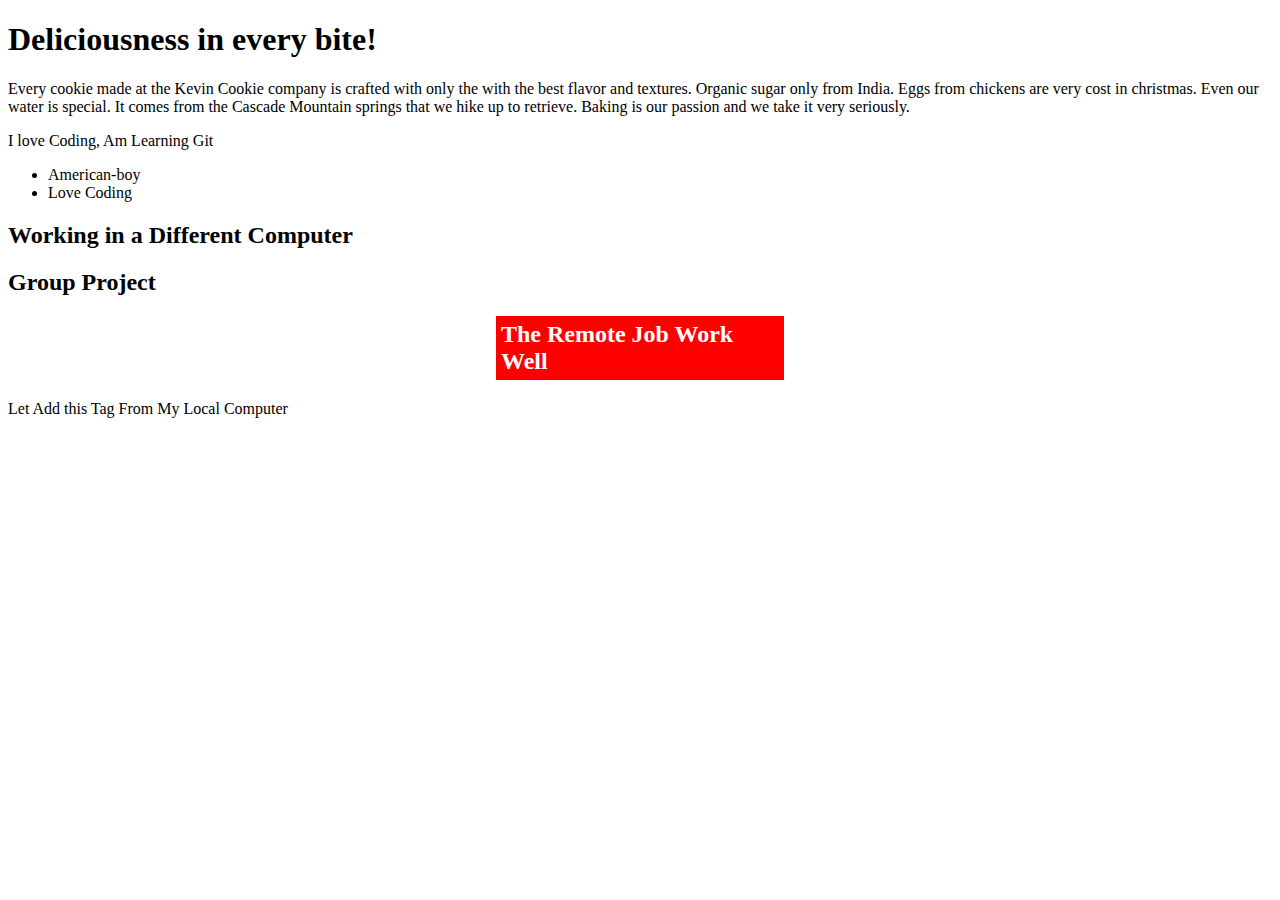
<file: index.htm>
<!DOCTYPE html>
<html lang="en">
<head>
    <meta charset="UTF-8">
    <meta name="viewport" content="width=device-width, initial-scale=1.0">
    <title>Document</title>
    <link rel="stylesheet" href="style.css">
</head>
<body>
    <h1>Deliciousness in every bite!</h1>

    <p>Every cookie made at the Kevin Cookie company is crafted with only the 
     with the best flavor and textures. Organic sugar only from India.
     Eggs from chickens are very cost in christmas. Even our water  
    is special. It comes from the Cascade Mountain springs that we hike 
    up to retrieve. Baking is our passion and we take it very seriously.</p>
    
    <div>
        <p>I love Coding, Am Learning Git</p>
        <ul>
            <li>American-boy</li>
            <li>Love Coding</li>
        </ul>
        <h2>Working in a Different Computer</h2>
        <h2>Group Project</h2>
        <h2 class="style">The Remote Job Work Well</h2>
        <p>Let Add this Tag From My Local Computer</p>

        <!-- _________________________________________________________________________ -->
                 <!-- SuccessFully Merge From Main Branch To updateText Branch  -->
        <!-- ----------------------------------------------------------------------------- -->
    </div>  
</body>
</html>
</file>
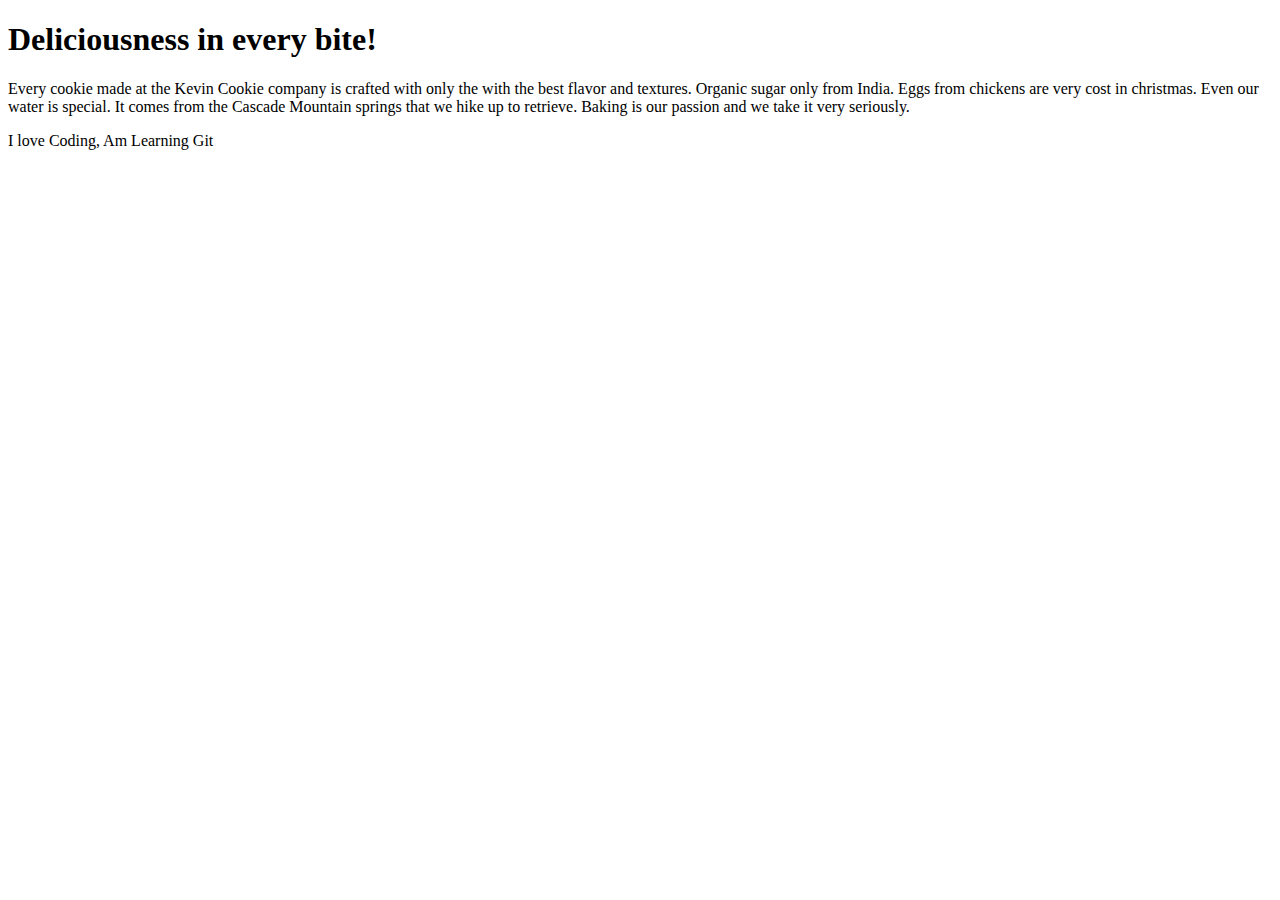
<file: Git2/index.htm>
<!DOCTYPE html>
<html>
<body>

<h1>Deliciousness in every bite!</h1>

<p>Every cookie made at the Kevin Cookie company is crafted with only the 
 with the best flavor and textures. Organic sugar only from India.
 Eggs from chickens are very cost in christmas. Even our water 
is special. It comes from the Cascade Mountain springs that we hike 
up to retrieve. Baking is our passion and we take it very seriously.</p>

<div>
    <p>I love Coding, Am Learning Git</p>
</div>

</body>
</html>
</file>
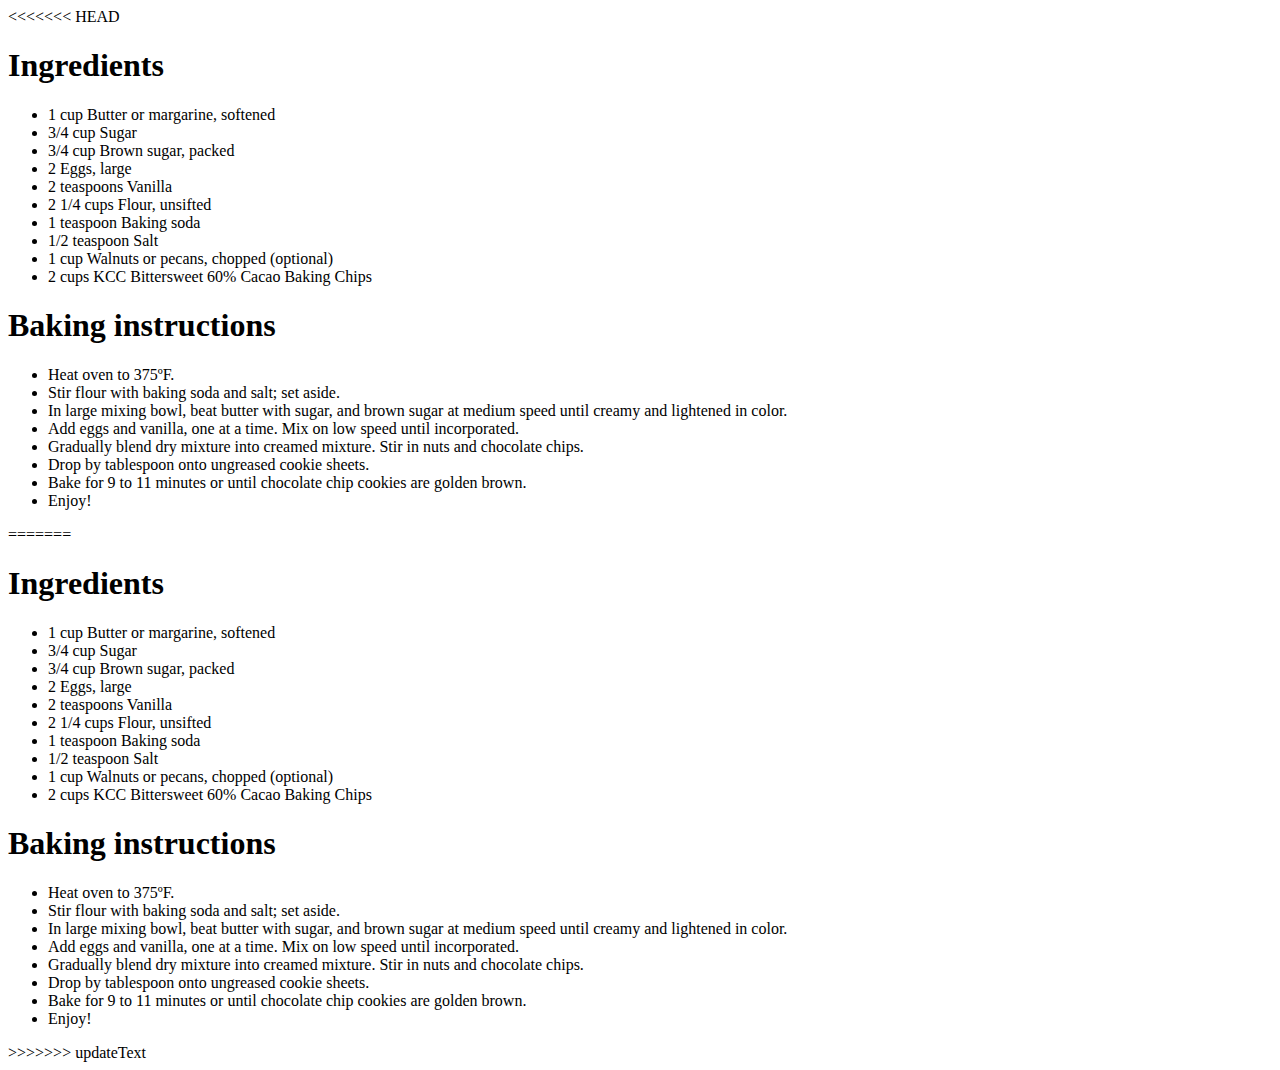
<file: secret recipe.htm>
<<<<<<< HEAD
<!DOCTYPE html>
<html>
<body>

<h1>Ingredients</h1>
<ul>
<li>1 cup Butter or margarine, softened</li>
<li>3/4 cup Sugar</li>
<li>3/4 cup Brown sugar, packed</li>
<li>2 Eggs, large</li>
<li>2 teaspoons Vanilla</li>
<li>2 1/4 cups Flour, unsifted</li>
<li>1 teaspoon Baking soda</li>
<li>1/2 teaspoon Salt</li>
<li>1 cup Walnuts or pecans, chopped (optional)</li>
<li>2 cups KCC Bittersweet 60% Cacao Baking Chips</li>
</ul>
<h1>Baking instructions</h1>
<ul>
<li>Heat oven to 375ºF.</li>
<li>Stir flour with baking soda and salt; set aside.</li>
<li>In large mixing bowl, beat butter with sugar, and brown sugar at medium speed until creamy and lightened in color.</li>
<li>Add eggs and vanilla, one at a time. Mix on low speed until incorporated.</li>
<li>Gradually blend dry mixture into creamed mixture. Stir in nuts and chocolate chips.</li>
<li>Drop by tablespoon onto ungreased cookie sheets.</li>
<li>Bake for 9 to 11 minutes or until chocolate chip cookies are golden brown.</li>
<li>Enjoy!</li>
</ul>

</body>
=======
<!DOCTYPE html>
<html>
<body>

<h1>Ingredients</h1>
<ul>
<li>1 cup Butter or margarine, softened</li>
<li>3/4 cup Sugar</li>
<li>3/4 cup Brown sugar, packed</li>
<li>2 Eggs, large</li>
<li>2 teaspoons Vanilla</li>
<li>2 1/4 cups Flour, unsifted</li>
<li>1 teaspoon Baking soda</li>
<li>1/2 teaspoon Salt</li>
<li>1 cup Walnuts or pecans, chopped (optional)</li>
<li>2 cups KCC Bittersweet 60% Cacao Baking Chips</li>
</ul>
<h1>Baking instructions</h1>
<ul>
<li>Heat oven to 375ºF.</li>
<li>Stir flour with baking soda and salt; set aside.</li>
<li>In large mixing bowl, beat butter with sugar, and brown sugar at medium speed until creamy and lightened in color.</li>
<li>Add eggs and vanilla, one at a time. Mix on low speed until incorporated.</li>
<li>Gradually blend dry mixture into creamed mixture. Stir in nuts and chocolate chips.</li>
<li>Drop by tablespoon onto ungreased cookie sheets.</li>
<li>Bake for 9 to 11 minutes or until chocolate chip cookies are golden brown.</li>
<li>Enjoy!</li>
</ul>

</body>
>>>>>>> updateText
</html>
</file>
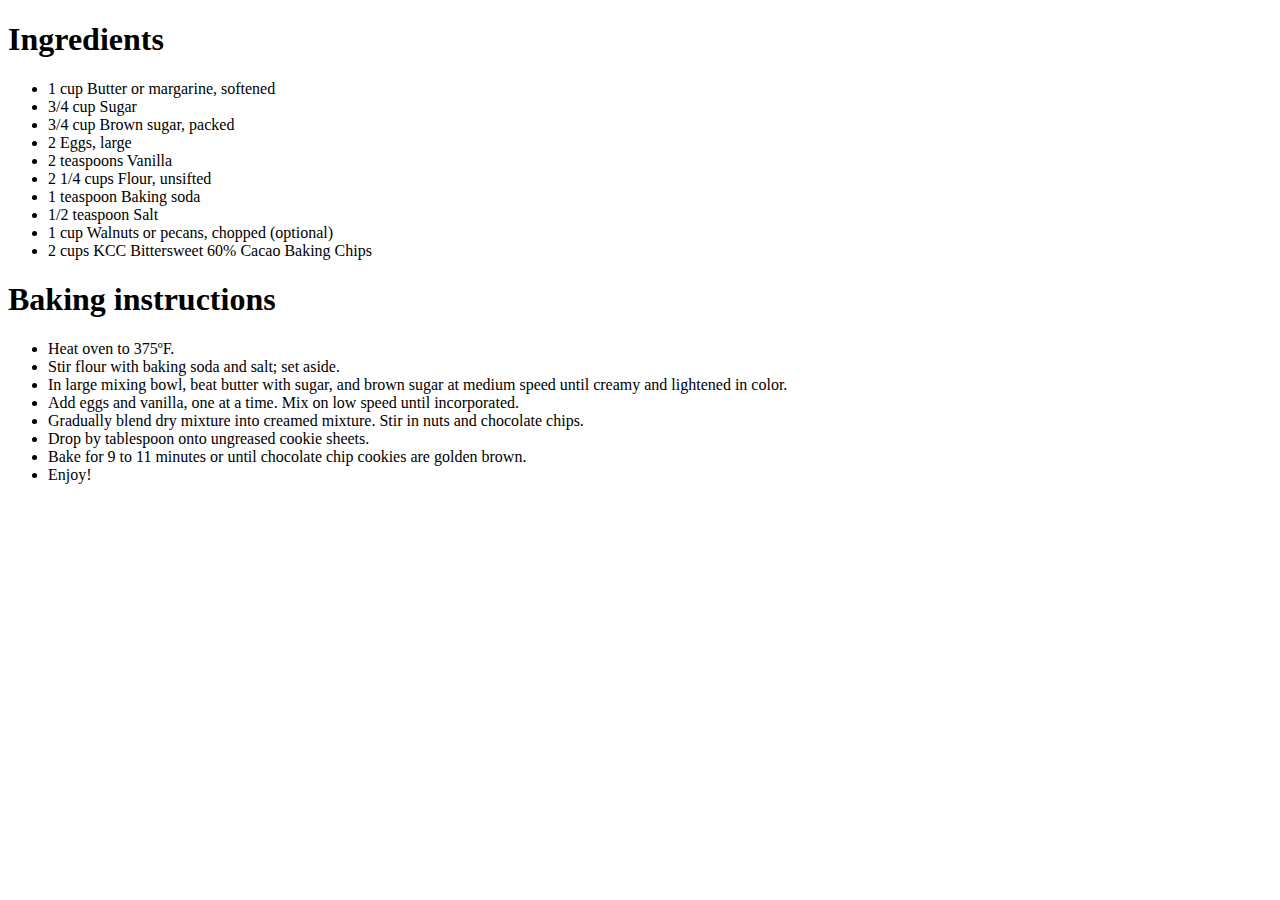
<file: Git2/secret recipe.htm>
<!DOCTYPE html>
<html>
<body>

<h1>Ingredients</h1>
<ul>
<li>1 cup Butter or margarine, softened</li>
<li>3/4 cup Sugar</li>
<li>3/4 cup Brown sugar, packed</li>
<li>2 Eggs, large</li>
<li>2 teaspoons Vanilla</li>
<li>2 1/4 cups Flour, unsifted</li>
<li>1 teaspoon Baking soda</li>
<li>1/2 teaspoon Salt</li>
<li>1 cup Walnuts or pecans, chopped (optional)</li>
<li>2 cups KCC Bittersweet 60% Cacao Baking Chips</li>
</ul>
<h1>Baking instructions</h1>
<ul>
<li>Heat oven to 375ºF.</li>
<li>Stir flour with baking soda and salt; set aside.</li>
<li>In large mixing bowl, beat butter with sugar, and brown sugar at medium speed until creamy and lightened in color.</li>
<li>Add eggs and vanilla, one at a time. Mix on low speed until incorporated.</li>
<li>Gradually blend dry mixture into creamed mixture. Stir in nuts and chocolate chips.</li>
<li>Drop by tablespoon onto ungreased cookie sheets.</li>
<li>Bake for 9 to 11 minutes or until chocolate chip cookies are golden brown.</li>
<li>Enjoy!</li>
</ul>

</body>
</html>
</file>
<file: style.css>
.style {
    background-color: red;
    color: white;
    padding: 5px;
    width: 22%;
    margin-left: auto;
    margin-right: auto;
}

.style:hover {
    background-color: rgb(255, 45, 45);
    color: rgb(238, 238, 238);
    cursor: pointer;
    transition: 0.2s;
}
</file>
